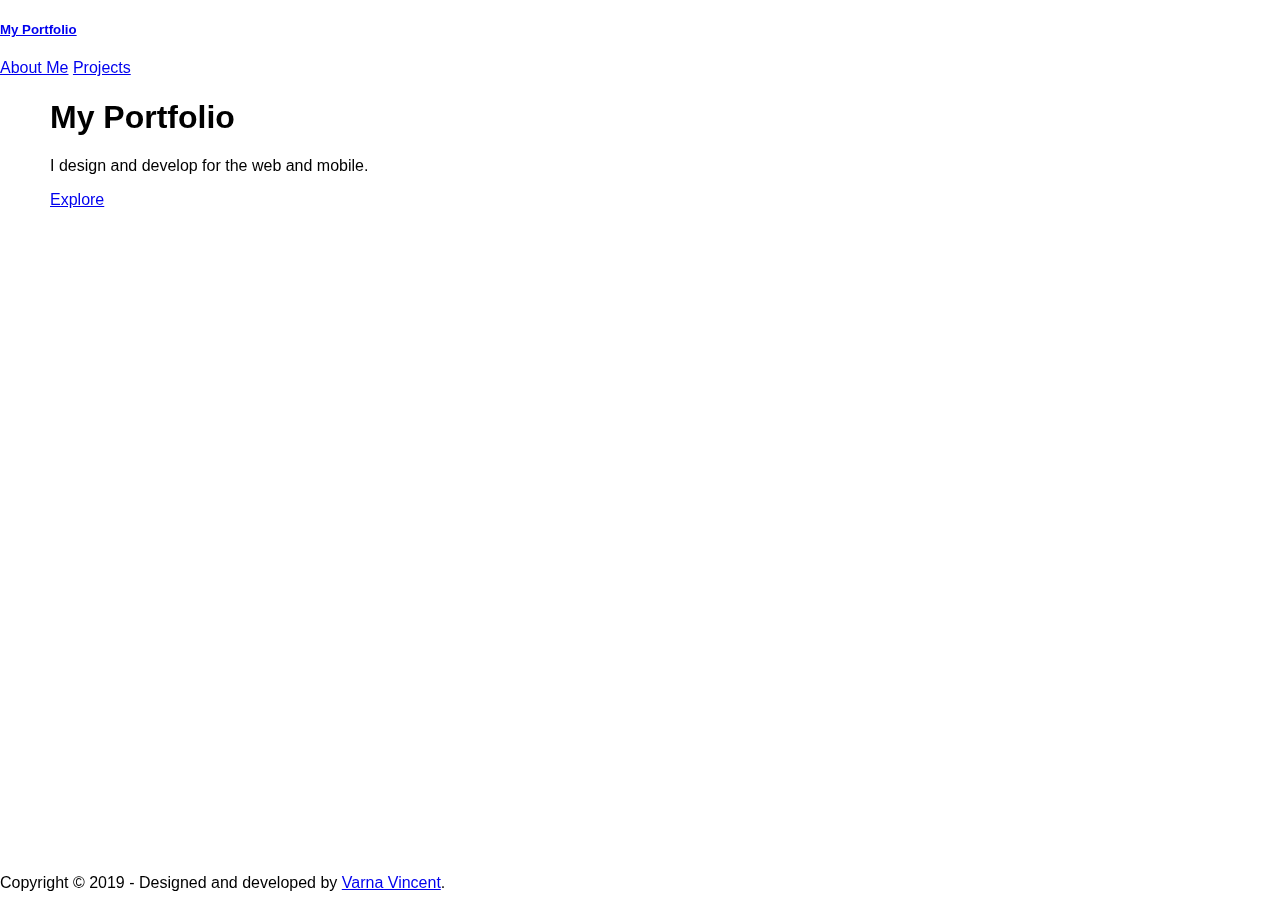
<file: index.html>
<!DOCTYPE html>
<html>
  <head>
    <meta charset="utf-8">
    <meta name="viewport" content="width=device-width, initial-scale=1, shrink-to-fit=no">
    <meta name="description" content="My Portfolio">
    <meta name="author" content="Varna Vincent">
    <link rel="shortcut icon" href="assets/favicon.ico">

    <title>My Portfolio</title>

    <!-- Bootstrap core CSS -->
    <link rel="stylesheet" href="https://stackpath.bootstrapcdn.com/bootstrap/4.2.1/css/bootstrap.min.css" integrity="sha384-GJzZqFGwb1QTTN6wy59ffF1BuGJpLSa9DkKMp0DgiMDm4iYMj70gZWKYbI706tWS" crossorigin="anonymous">
    <link href="assets/custom.css" rel="stylesheet">
    <style>
      div { position: fixed; }
    </style>
  </head>

<body class="text-center">

  <div class="container-fluid c">
    <nav class="d-flex flex-row navbar-expand-lg navbar-light bg-clear my-2 my-md-0 mr-md-3 box-shadow">
      <h5 class="my-0 mr-md-auto font-weight-normal ml-3 mt-3 mb-2"><a href="index.html" class="text-warning align-self-sm-start">My Portfolio</a></h5>
      <a class="btn text-warning ml-2 mt-2 mb-2 align-self-sm-end" href="about.html">About Me</a>
      <a class="btn text-warning ml-2 mt-2 mb-2 align-self-sm-end" href="project.html">Projects</a>
    </nav>

    <div class="container-fluid">

      <article class="content mt-3 d-flex align-items-center">
        <header class="container-fluid">
          <h1 class="display-4 text-light">My Portfolio</h1>
          <p class="lead text-light">I design and develop for the web and mobile.</p>
          <a class="btn btn-success mr-2 mt-2 mb-2" href="project.html">Explore</a>
        </header>
      </article>

      <footer class="footer">
        <div class="container-fluid d-flex justify-content-center">
          <span class="btn btn-outline-customlight text-light">Copyright &copy; 2019 - Designed and developed by <a class="text-warning" href="https://github.com/varna-vincent" target="_blank">Varna Vincent</a>.</span>
        </div>
      </footer>
    </div>
  </div>

  <!-- Bootstrap core JavaScript
    ================================================== -->
    <!-- Placed at the end of the document so the pages load faster -->
    <script src="https://code.jquery.com/jquery-3.3.1.slim.min.js" integrity="sha384-q8i/X+965DzO0rT7abK41JStQIAqVgRVzpbzo5smXKp4YfRvH+8abtTE1Pi6jizo" crossorigin="anonymous"></script>
    <script src="https://stackpath.bootstrapcdn.com/bootstrap/4.2.1/js/bootstrap.min.js" integrity="sha384-B0UglyR+jN6CkvvICOB2joaf5I4l3gm9GU6Hc1og6Ls7i6U/mkkaduKaBhlAXv9k" crossorigin="anonymous"></script>
    <script src="https://www.jqueryscript.net/demo/jQuery-Plugin-For-Water-Ripple-Animation-ripples/js/jquery.ripples.js"></script> 
    <script type="text/javascript" src="assets/custom.js"></script> 
</body>

</html>
</file>
<file: assets/custom.css>
body { margin: 0; }

div {
	font-family: "Helvetica Neue","Helvetica","Arial",sans-serif;
}

.c {
	left: 0;
	top:0;
	right: 0;
	bottom: 0;
	background-image:url(https://farm3.static.flickr.com/2527/4294221393_8226126db1.jpg);
	background-size: cover;
	background-repeat: no-repeat;
}

.content {
  min-height: 85vh;
  margin: 10px 50px;
}

.bg { 
	position: absolute; 
	top: 50%; 
	left: 50%; 
	min-height: 80%; 
	margin: 20px 0px; 
	transform: translateX(-50%) translateY(-50%); 
}
</file>
